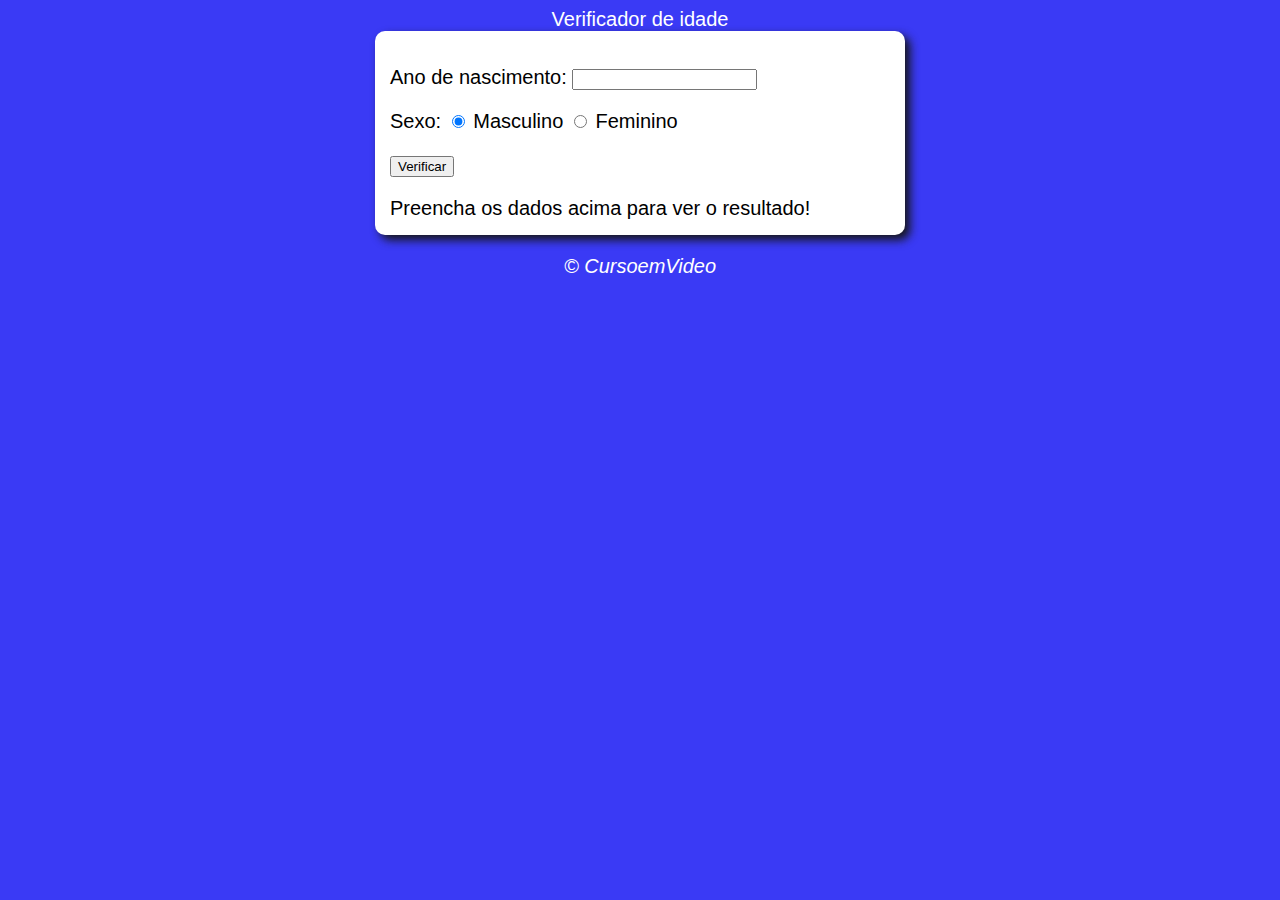
<file: exerciciosPraticos/ex15/index.html>
<!DOCTYPE html>
<html lang="pt-br">
<head>
    <meta charset="UTF-8">
    <meta http-equiv="X-UA-Compatible" content="IE=edge">
    <meta name="viewport" content="width=device-width, initial-scale=1.0">
    <title>Modelo de exercício</title>
    <link rel="stylesheet" href="estilo.css">
</head>
<body>
    <header>Verificador de idade</header>
    <section>
        <div>
            <p>Ano de nascimento:
                <input type="number" name="txtano" id="txtano" min="0">
            </p>
            <p>Sexo:    
                <input type="radio" name="radsex" id="radsex" id="mas" checked>
                <label for="masc">Masculino</label>
                <input type="radio" name="radsex" id="fem" >
                <label for="fem">Feminino</label>
            </p>
            <p><input type="button" value="Verificar" onclick="verificar()"></p>
        </div>
        <div id="res">
            Preencha os dados acima para ver o resultado!
        </div>
    </section>
    <footer>
        <p>&copy; CursoemVideo</p>
    </footer>
    <script src="script.js"></script>
</body>
</html>
</file>
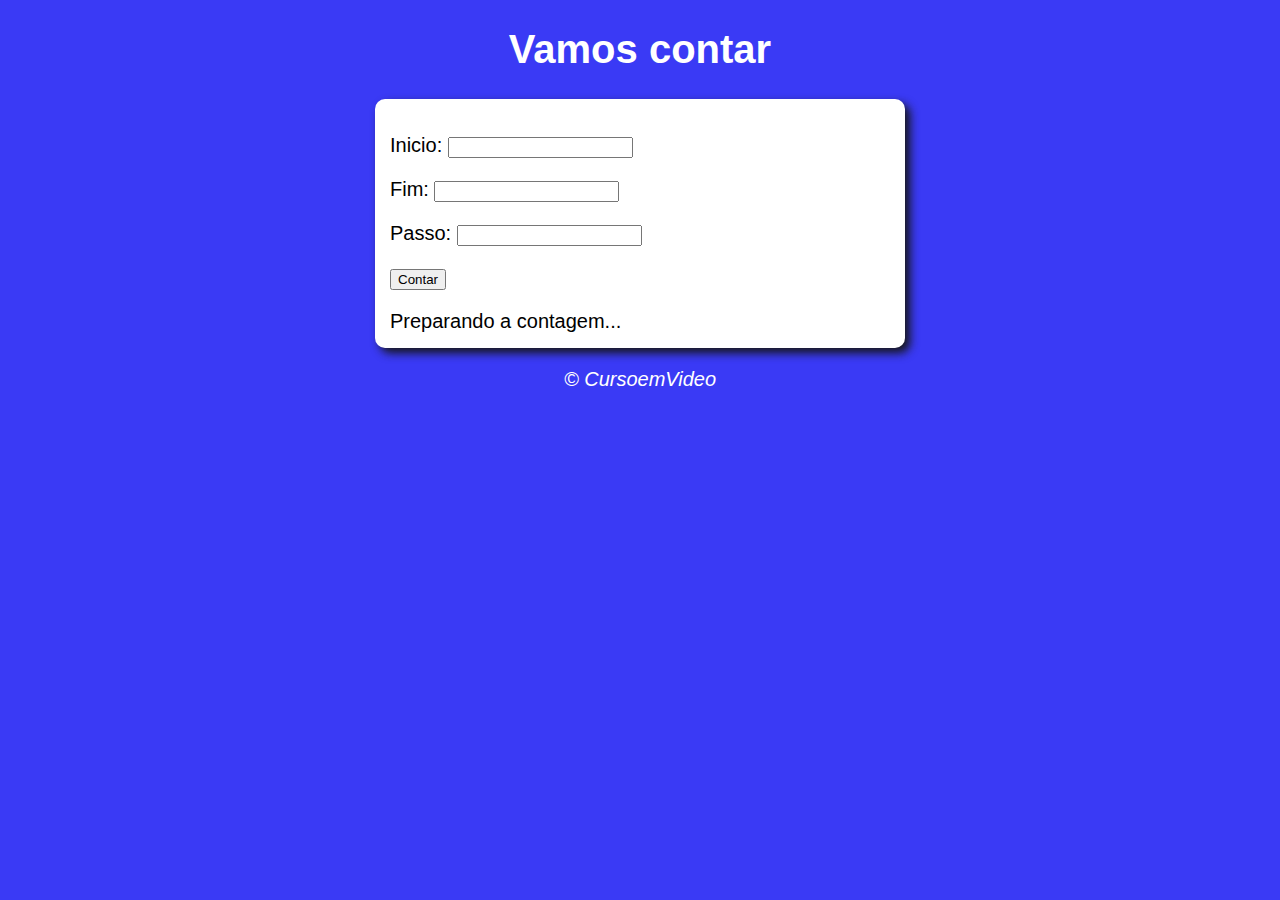
<file: exerciciosPraticos/ex16/index.html>
<!DOCTYPE html>
<html lang="pt-br">

<head>
    <meta charset="UTF-8">
    <meta http-equiv="X-UA-Compatible" content="IE=edge">
    <meta name="viewport" content="width=device-width, initial-scale=1.0">
    <title>Contador</title>
    <link rel="stylesheet" href="estilo.css">
</head>
<body>
    <header>
        <h1>Vamos contar</h1>
    </header>
    <section>
        <div id="dados">
            <p>
                Inicio:
                <input type="number" name="inicio" id="txtinicio">
            </p>
            <p>
                Fim:
                <input type="number" name="fim" id="txtfim">
            </p>
            <p>
                Passo:
                <input type="number" name="passo" id="txtpasso">
            </p>
            <p>
                <input type="button" value="Contar" onclick="contar()">
            </p>
        </div>
        <div id="res">
            Preparando a contagem...
        </div>
    </section>
    <footer>
        <p>&copy; CursoemVideo</p>
    </footer>
    <script src="script.js"></script>
</body>

</html>
</file>
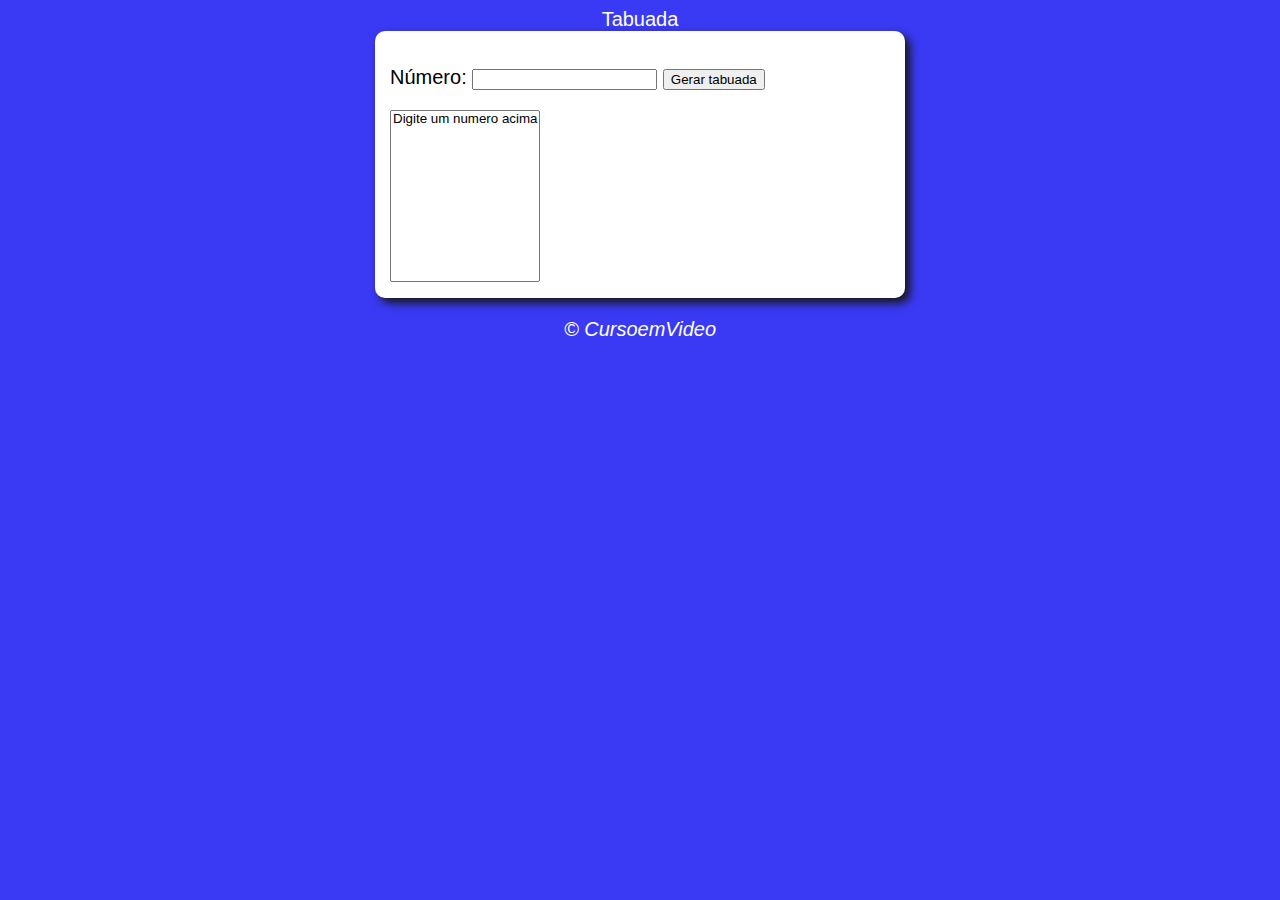
<file: exerciciosPraticos/ex17/index.html>
<!DOCTYPE html>
<html lang="pt-br">
<head>
    <meta charset="UTF-8">
    <meta http-equiv="X-UA-Compatible" content="IE=edge">
    <meta name="viewport" content="width=device-width, initial-scale=1.0">
    <title>Tabuada</title>
    <link rel="stylesheet" href="estilo.css">
</head>
<body>
    <header>Tabuada</header>
    <section>
        <div>
            <p>
                Número:
                <input type="number" name="numero" id="txtnum">
                <input type="button" value="Gerar tabuada" onclick="tabuada()">
            </p>
        </div>
        <div>
            <select name="tabuada" id="seltab" size="10">
                <option >Digite um numero acima</option>
            </select>
        </div>
    </section>
    <footer>
        <p>&copy; CursoemVideo</p>
    </footer>
    <script src="script.js"></script>
</body>
</html>
</file>
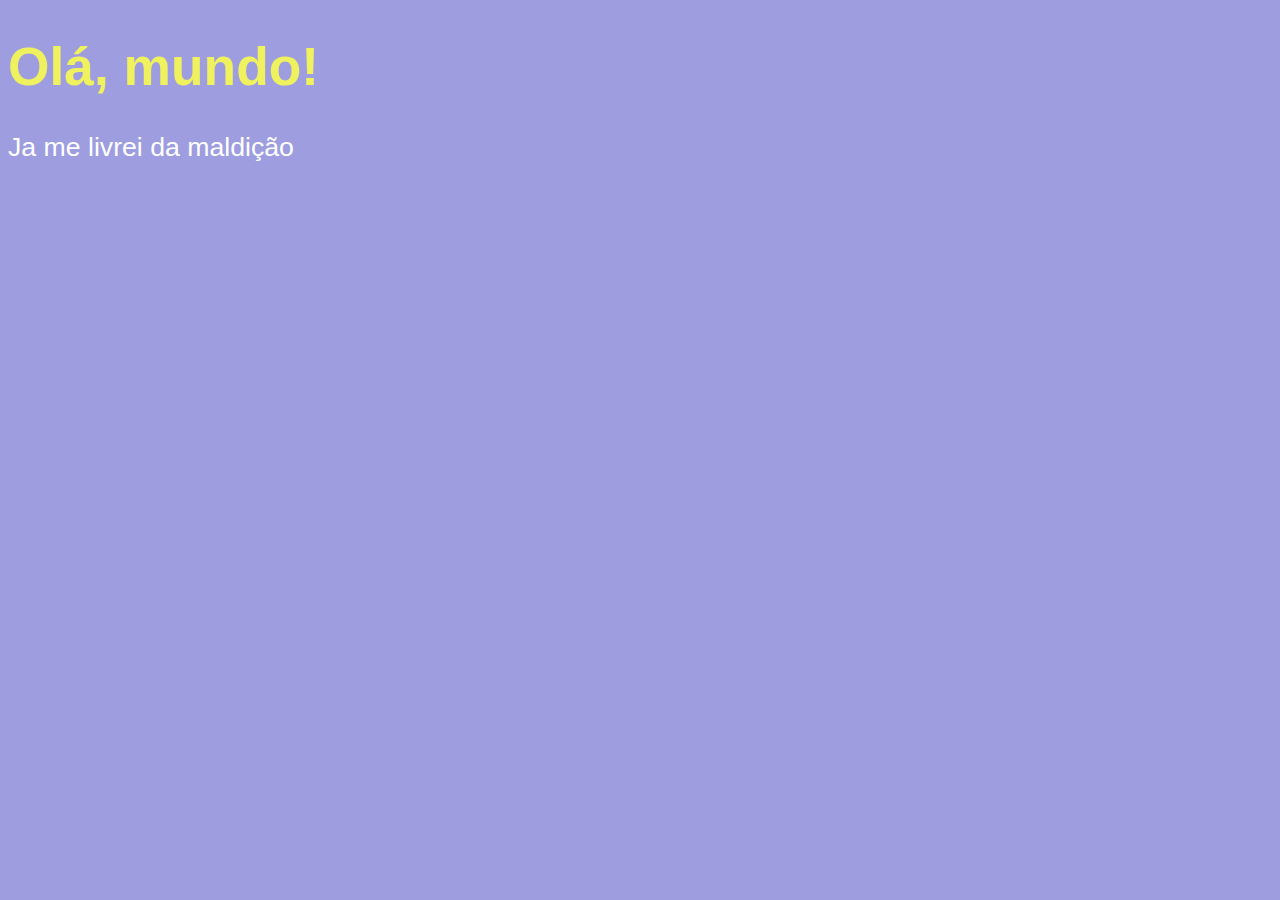
<file: aula04/ex001.html>
<!DOCTYPE html>
<html lang="pt-br">
<head>
    <meta charset="UTF-8">
    <meta http-equiv="X-UA-Compatible" content="IE=edge">
    <meta name="viewport" content="width=device-width, initial-scale=1.0">
    <title>Meu primeiro programa</title>
    <style>
    body {
        background-color: rgb(157, 157, 223);
        color: white;
        font: normal 20pt Arial;
        }
        h1 {
            color:rgb(239, 241, 94)
        }
    </style>
</head>
<body>
    <h1>Olá, mundo!</h1>
    <p>Ja me livrei da maldição</p>
    <script> 
        window.alert('Minha primeira mensagem!') 
        window.confirm('Esta gostando de JavaScript?')
        window.prompt('Qual é o seu nome?')
    </script>
</body>
</html>
</file>
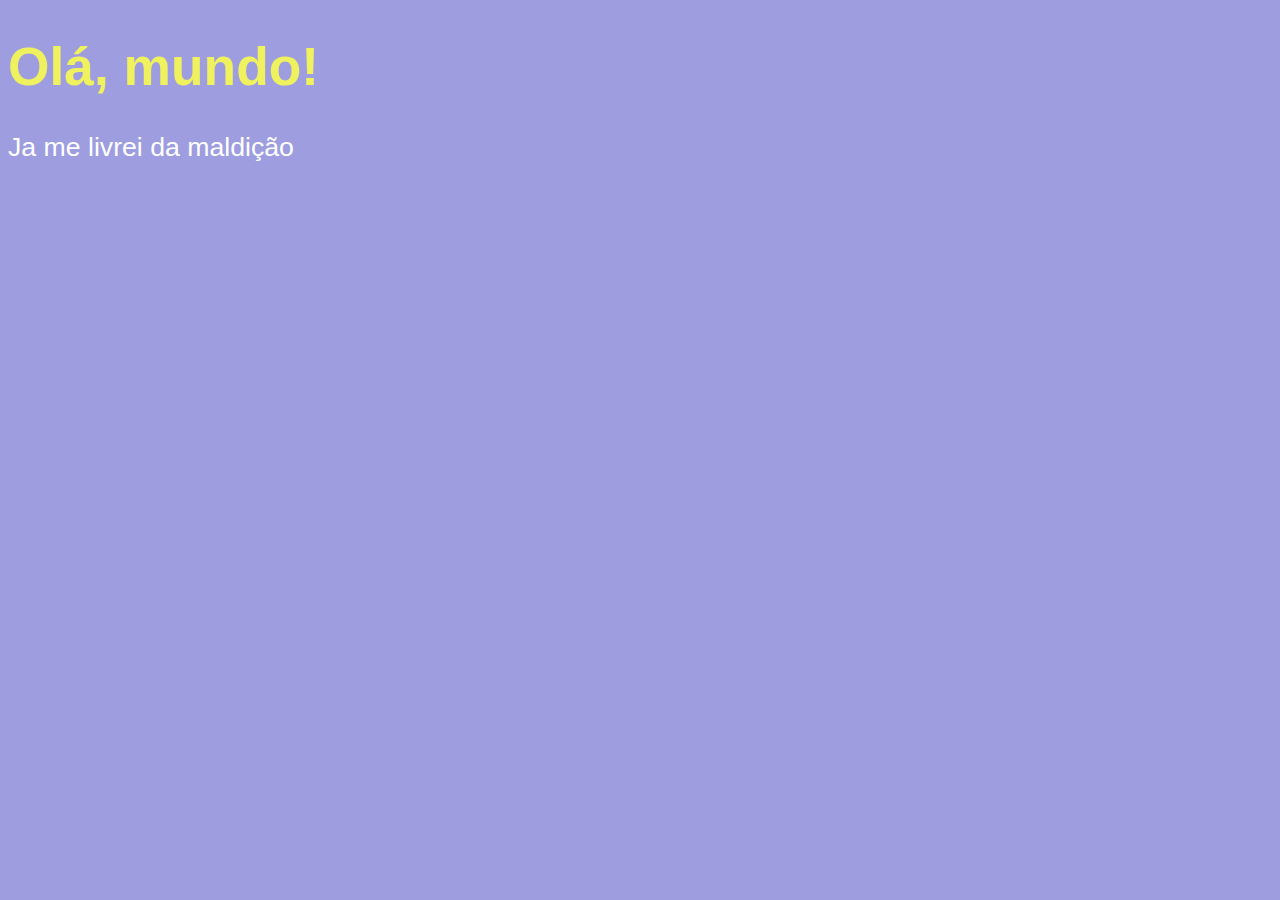
<file: aula06/ex002.html>
<!DOCTYPE html>
<html lang="pt-br">
<head>
    <meta charset="UTF-8">
    <meta http-equiv="X-UA-Compatible" content="IE=edge">
    <meta name="viewport" content="width=device-width, initial-scale=1.0">
    <title>Meu primeiro programa</title>
    <style>
    body {
        background-color: rgb(157, 157, 223);
        color: white;
        font: normal 20pt Arial;
        }
        h1 {
            color:rgb(239, 241, 94)
        }
    </style>
</head>
<body>
    <h1>Olá, mundo!</h1>
    <p>Ja me livrei da maldição</p>
    <script> 
        var nome = window.prompt('Qual é o seu nome?')
        window.alert(`É um grande prazer em te conhecer ${nome} `)
    </script>
</body>
</html>
</file>
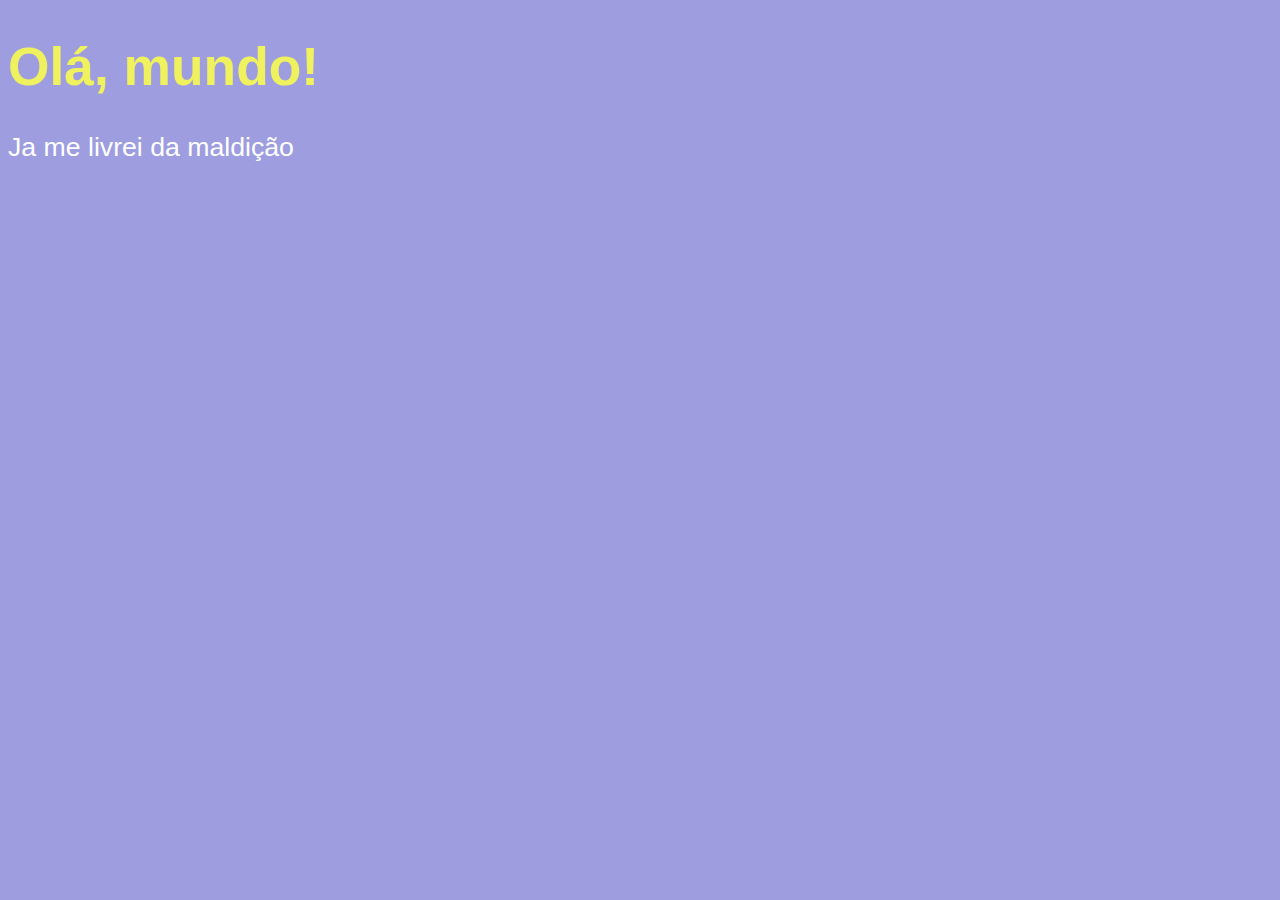
<file: aula06/ex003.html>
<!DOCTYPE html>
<html lang="pt-br">
<head>
    <meta charset="UTF-8">
    <meta http-equiv="X-UA-Compatible" content="IE=edge">
    <meta name="viewport" content="width=device-width, initial-scale=1.0">
    <title>Meu primeiro programa</title>
    <style>
    body {
        background-color: rgb(157, 157, 223);
        color: white;
        font: normal 20pt Arial;
        }
        h1 {
            color:rgb(239, 241, 94)
        }
    </style>
</head>
<body>
    <h1>Olá, mundo!</h1>
    <p>Ja me livrei da maldição</p>
    <script> 
        var n1 = Number(window.prompt('Digite um numero: '))
        var n2 = Number(window.prompt('Digite outro numero: '))
        var s = n1 + n2
        windows.alert(`A soma entre ${n1} e ${n2} é ${s}`)
    </script>
</body>
</html>
</file>
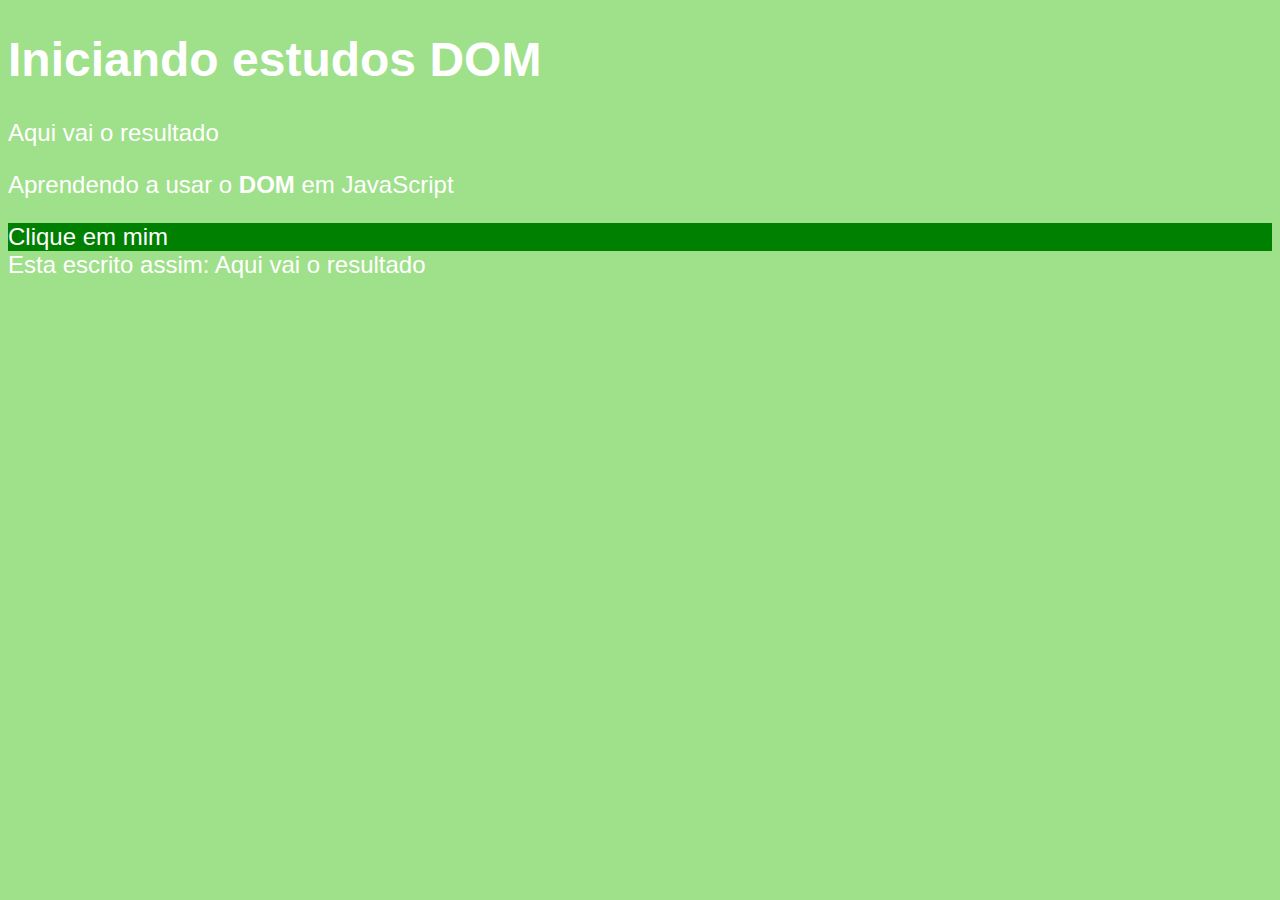
<file: aula09/ex005.html>
<!DOCTYPE html>
<html lang="en">
<head>
    <meta charset="UTF-8">
    <meta http-equiv="X-UA-Compatible" content="IE=edge">
    <meta name="viewport" content="width=device-width, initial-scale=1.0">
    <title>Pirmeiros passos com DOM</title>
    <style>
        body {
            background: rgb(159, 224, 138);
            color: white;
            font: normal 18pt Arial;
        }
    </style>
</head>
<body>
    <h1>Iniciando estudos DOM</h1>
    <p>Aqui vai o resultado</p>
    <p>Aprendendo a usar o <strong>DOM</strong> em JavaScript</p>
    <div id='msg'>Clique em mim</div>
    <script>
        var corpo = window.document.body
        var p1 = window.document.getElementsByTagName('p')[0]
        window.document.write('Esta escrito assim: ' + p1.innerText)
        var d = window.document.getElementById('msg')
        d.style.background = 'green'

        var d = window.document.querySelector('div.msg')
        d.style.background = 'blue'
    </script>
</body>
</html>
</file>
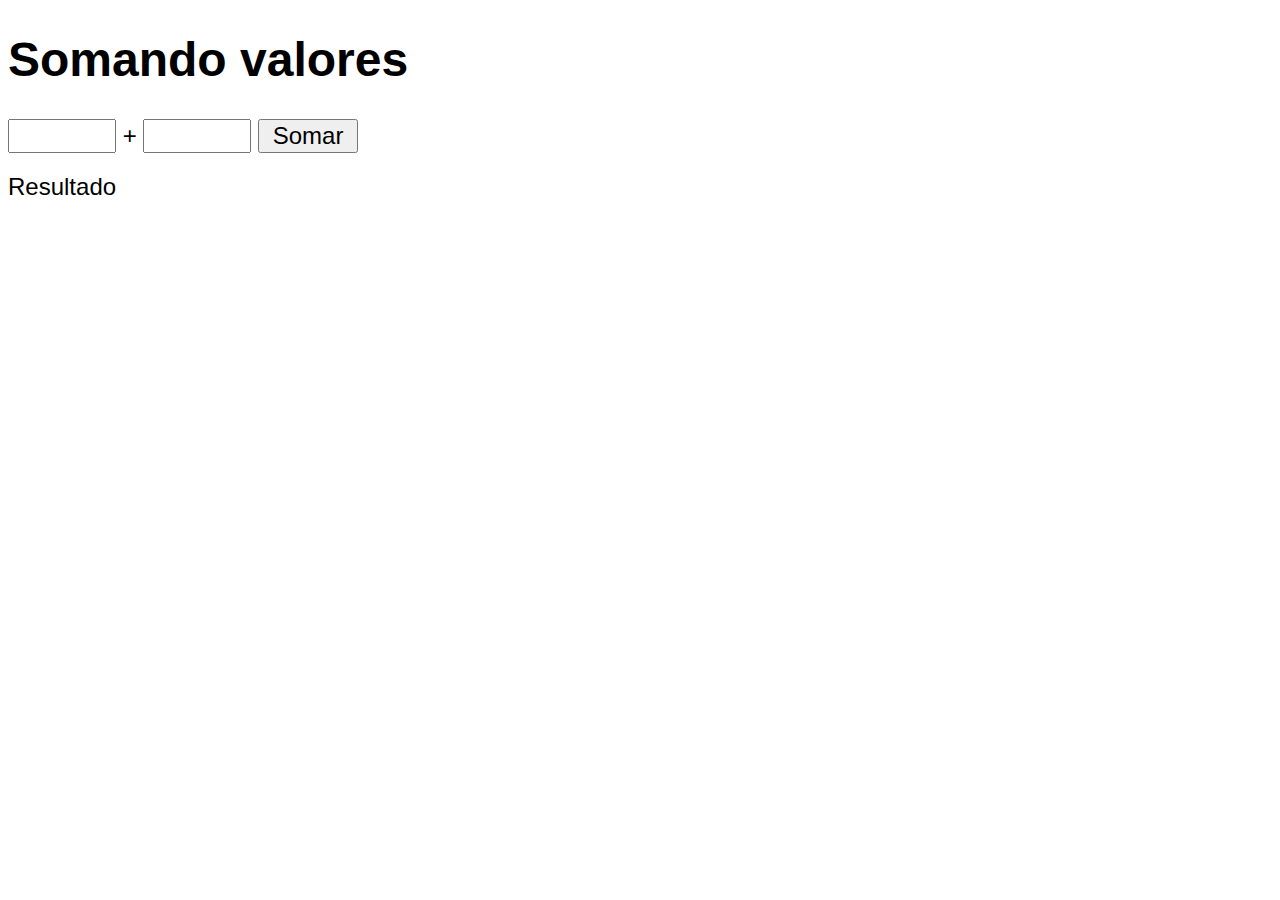
<file: aula10/ex007.html>
<!DOCTYPE html>
<html lang="pt-br">
<head>
    <meta charset="UTF-8">
    <meta http-equiv="X-UA-Compatible" content="IE=edge">
    <meta name="viewport" content="width=device-width, initial-scale=1.0">
    <title>Somando Números</title>
    <style>
        body {
            font: normal 18pt Arial;
        }
        input {
            font: normal 18pt Arial;
            width: 100px;
        }
        div#res {
            margin-top: 20px;
        }
    </style>
</head>
<body>
    <h1>Somando valores</h1>
    <input type="number" name="txtn1" id="txtn1"> +
    <input type="number" name="txtn2" id="txtn2">
    <input type="button" value="Somar" onclick="somar()">
    <div id="res">Resultado</div>
    <script>
        function somar() {
        var tn1 = window.document.getElementById('txtn1')
        var tn2 = window.document.querySelector('input#txtn2')
        var res = window.document.getElementById('res')
        var n1 = Number(tn1.value)
        var n2 = Number(tn2.value)
        var s = n1 + n2
        res.innerHTML = `A soma entre ${n1} e ${n2} é igual a <strong>${s}</strong>`
    }
    </script>
</body>
</html>
</file>
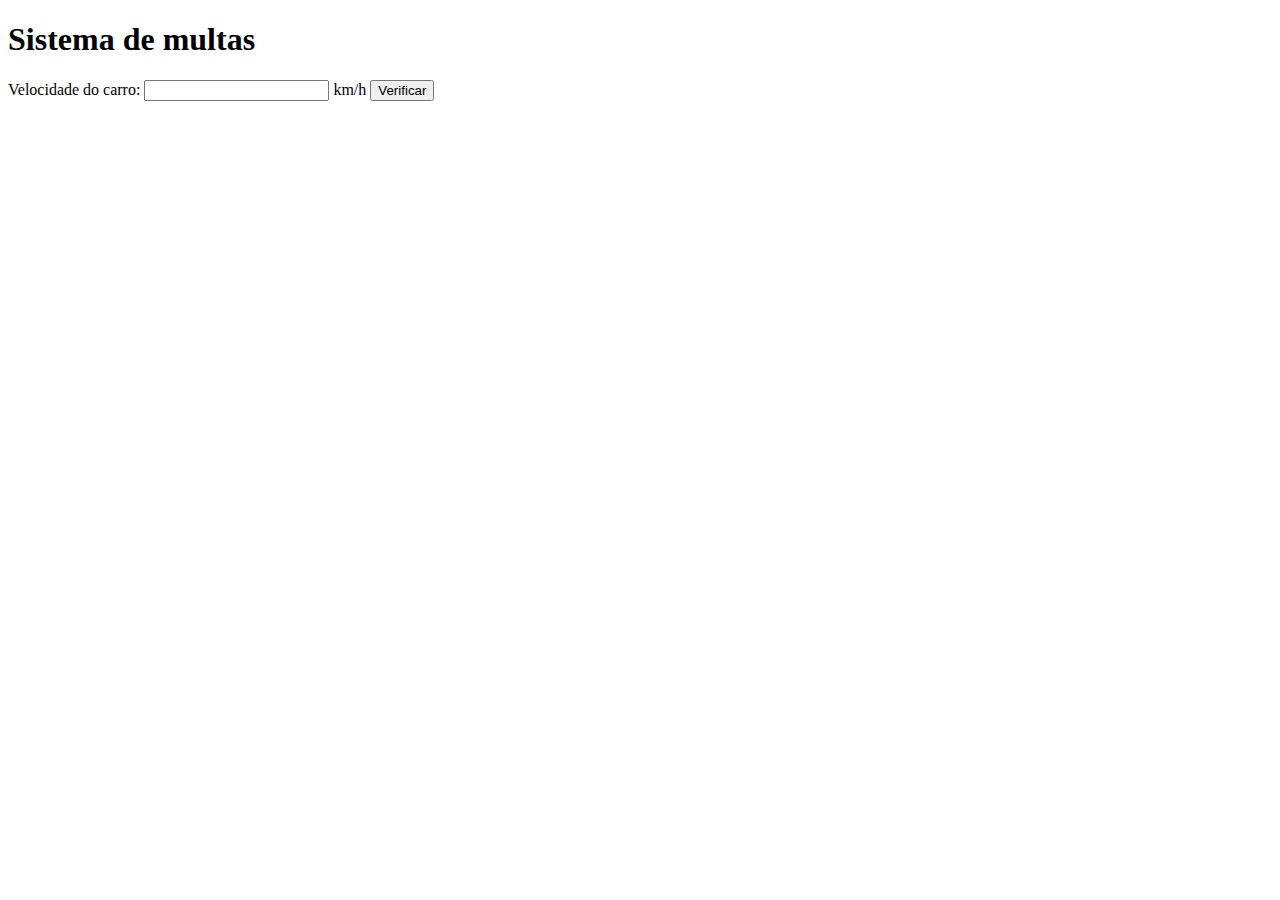
<file: aula11/ex010.html>
<!DOCTYPE html>
<html lang="pt-br">
<head>
    <meta charset="UTF-8">
    <meta http-equiv="X-UA-Compatible" content="IE=edge">
    <meta name="viewport" content="width=device-width, initial-scale=1.0">
    <title>Detran</title>
</head>
<body>
    <h1>Sistema de multas</h1>
    Velocidade do carro: <input type="number" name="txtvel" id="txtvel"> km/h
    <input type="button" value="Verificar" onclick="calcular()">
    <div id="res">

    </div>
    <script>
        function calcular() {
            var txtv = window.document.getElementById('txtvel')
            var res = window.document.querySelector('div#res')
            var vel = Number(txtv.value)
            res.innerHTML = `Sua velocidade atual é de <strong>${vel} km/h</strong></p>`
            if (vel > 60) {
                res.innerHTML += '<p> Você esta <strong>MULTADO</strong> por excesso de velocidade!'
            }
            res.innerHTML += '<p> Diriga sempre com cinto de segurança!</p>'
        }
    </script>
</body>
</html>
</file>
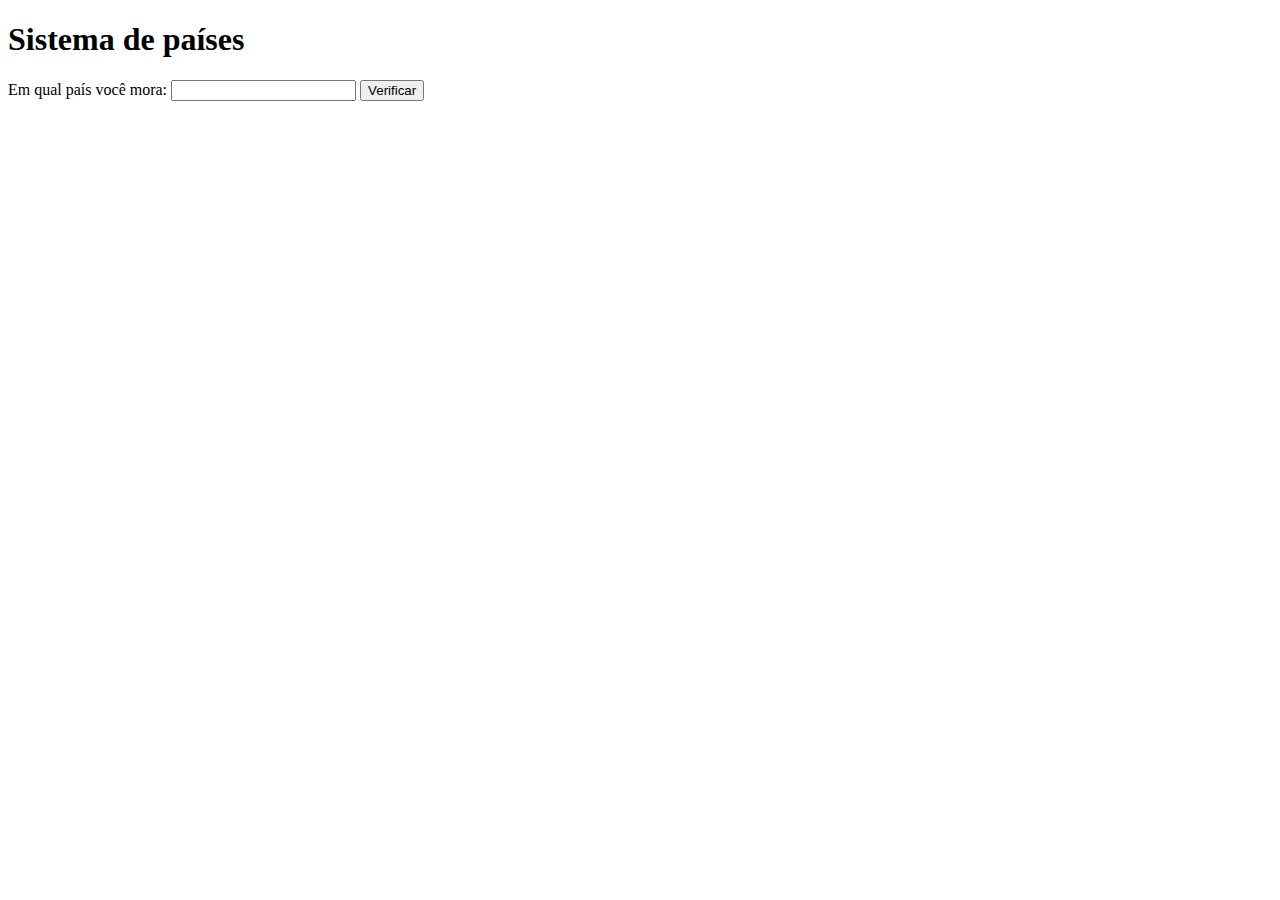
<file: aula11/praticando01.html>
<!DOCTYPE html>
<html lang="pt-br">
<head>
    <meta charset="UTF-8">
    <meta http-equiv="X-UA-Compatible" content="IE=edge">
    <meta name="viewport" content="width=device-width, initial-scale=1.0">
    <title>Países</title>
</head>
<body>
    <h1>Sistema de países</h1>
    Em qual país você mora: <input type="text" name="txtpaís" id="txtpaís">
    <input type="button" value="Verificar" onclick="analisar()">
    <div id="res">

    </div>
    <script>
        function analisar() {
            var txtpaís = window.document.querySelector('input#txtpaís')
            var país = String(txtpaís.nodeValue)
            var res = window.document.querySelector('div#res')
            res.innerHTML = `Você mora no país: ${país}`
            if (país == 'Brasil') {
                res.innerHTML = 'Você é Brasileiro'
            } else {
                res.innerHTML = 'Você é estrangeiro'
            }
        }
    </script>
</body>
</html>
</file>
<file: exerciciosPraticos/ex15/estilo.css>
body {
    background: rgb(58, 58, 245);
    font: normal 15pt Arial;

}

header {
    color: white;
    text-align: center;
}

section {
    background: white;
    border-radius: 10px;
    padding: 15px;
    width: 500px;
    margin: auto;
    box-shadow: 5px 5px 10px rgb(22, 22, 22);
}

footer {
    color: white;
    text-align: center;
    font-style: italic;
}

img {
    border-radius: 50%;
    width: 150px;
    height: 150px;
  }
</file>
<file: exerciciosPraticos/ex16/estilo.css>
body {
    background: rgb(58, 58, 245);
    font: normal 15pt Arial;

}

header {
    color: white;
    text-align: center;
}

section {
    background: white;
    border-radius: 10px;
    padding: 15px;
    width: 500px;
    margin: auto;
    box-shadow: 5px 5px 10px rgb(22, 22, 22);
}

footer {
    color: white;
    text-align: center;
    font-style: italic;
}
</file>
<file: exerciciosPraticos/ex17/estilo.css>
body {
    background: rgb(58, 58, 245);
    font: normal 15pt Arial;

}

header {
    color: white;
    text-align: center;
}

section {
    background: white;
    border-radius: 10px;
    padding: 15px;
    width: 500px;
    margin: auto;
    box-shadow: 5px 5px 10px rgb(22, 22, 22);
}

footer {
    color: white;
    text-align: center;
    font-style: italic;
}
</file>
